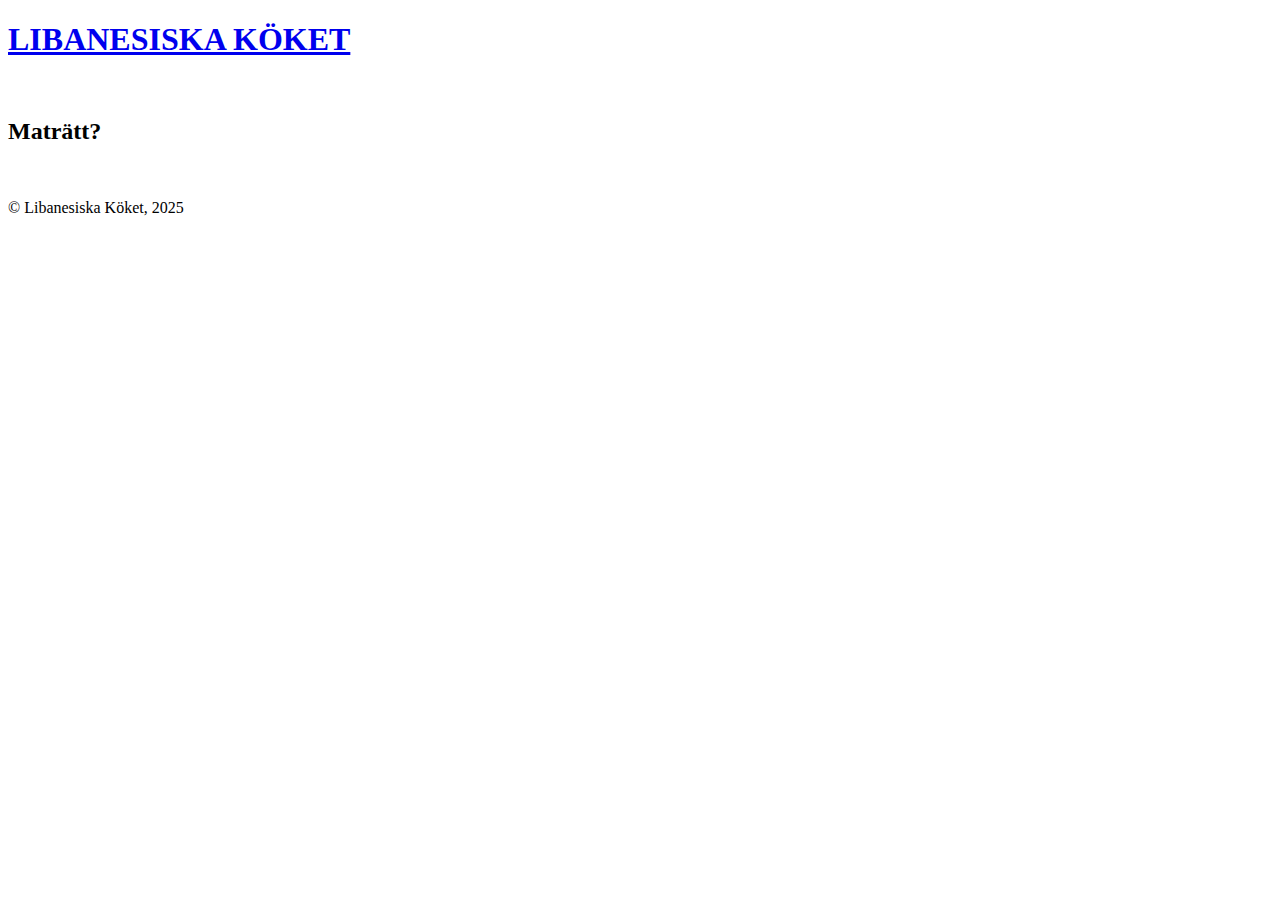
<file: liknande.html>
<!DOCTYPE html>
<html lang="en">
<head>
    <meta charset="UTF-8">
    <meta name="viewport" content="width=device-width, initial-scale=1.0">
    <title>Document</title>
</head>
<body>
    <header>
    <a href="index.html">
        <h1>LIBANESISKA KÖKET</h1>
    </a>
    </header>
    <br>
    <h2>Maträtt?</h2>
    <br>
    <footer>
        <p>© Libanesiska Köket, 2025</p>
    </footer>
</body>
</html>
</file>
